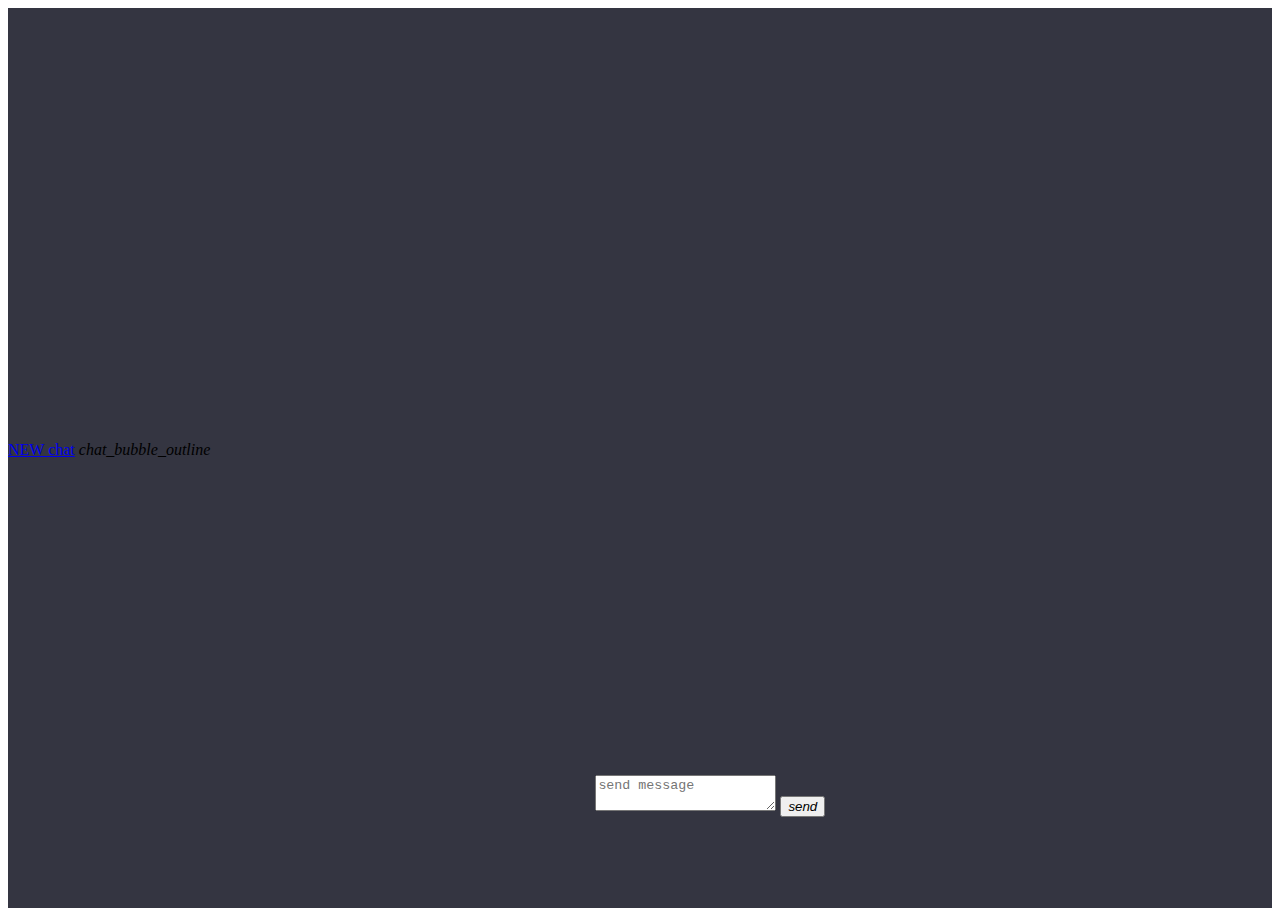
<file: AgroAID-main/target/classes/templates/chat/index.html>
<!DOCTYPE html>
<html lang="en">
    
<head th:replace="~{_template::head('Chat')}"></head>
<body>
    <nav th:replace="~{_template::#navbar}"></nav>
    <div style="
            background-color: #343541;
            margin: 0px;
            height:100vh;
            display: flex;
            align-items: center;
            flex-direction: row;
            "
    >

      <div class="messages-container"
      >
        <a href="/chat" class="btn" style="margin-bottom: 10px;">NEW chat</a>

        <a th:href="'chat/' + ${dialog.id}"   
           th:each="dialog : ${dialogList}"
           class="dialog-link"  
        >
          <i class="material-icons">chat_bubble_outline</i>
          <p th:text="${dialog.title}"></p>  
        </a>

      </div>
      
      <div style="
            display: flex;
            flex-direction: column;
            align-items: center;
            "
      >
        <div style="
                  width: 1000px;
                  display: flex;
                  flex-direction: column;
                  align-items: center;
                  "
        >

          <div style="height: 75vh;"></div>
          
        </div>

        <form class="text-box" th:action="${'/chat'}"  method="post" th:object="${chat}">
          
          <textarea 
            placeholder="send message"
            th:field="*{text}" 
          ></textarea>
          
          <button class="btn"><i class="material-icons">send</i>
          </button>
      
        </form>
      </div>
      
     
    </div>
    <script>
      const textarea = document.querySelector("textarea");
      textarea.addEventListener("keyup", e=>{
        textarea.style.height = `auto` 
        let scHeight = e.target.scrollHeight;
        textarea.style.height = `${scHeight}px`   
         
      })
    </script>
</body>
<script>
  document.addEventListener('DOMContentLoaded', function () {
      var elems = document.querySelectorAll('.dropdown-trigger');
      const options = {
          constrainWidth: false,
          coverTrigger: false
      }
      var instances = M.Dropdown.init(elems, options);
  });
</script>
</html>
</file>
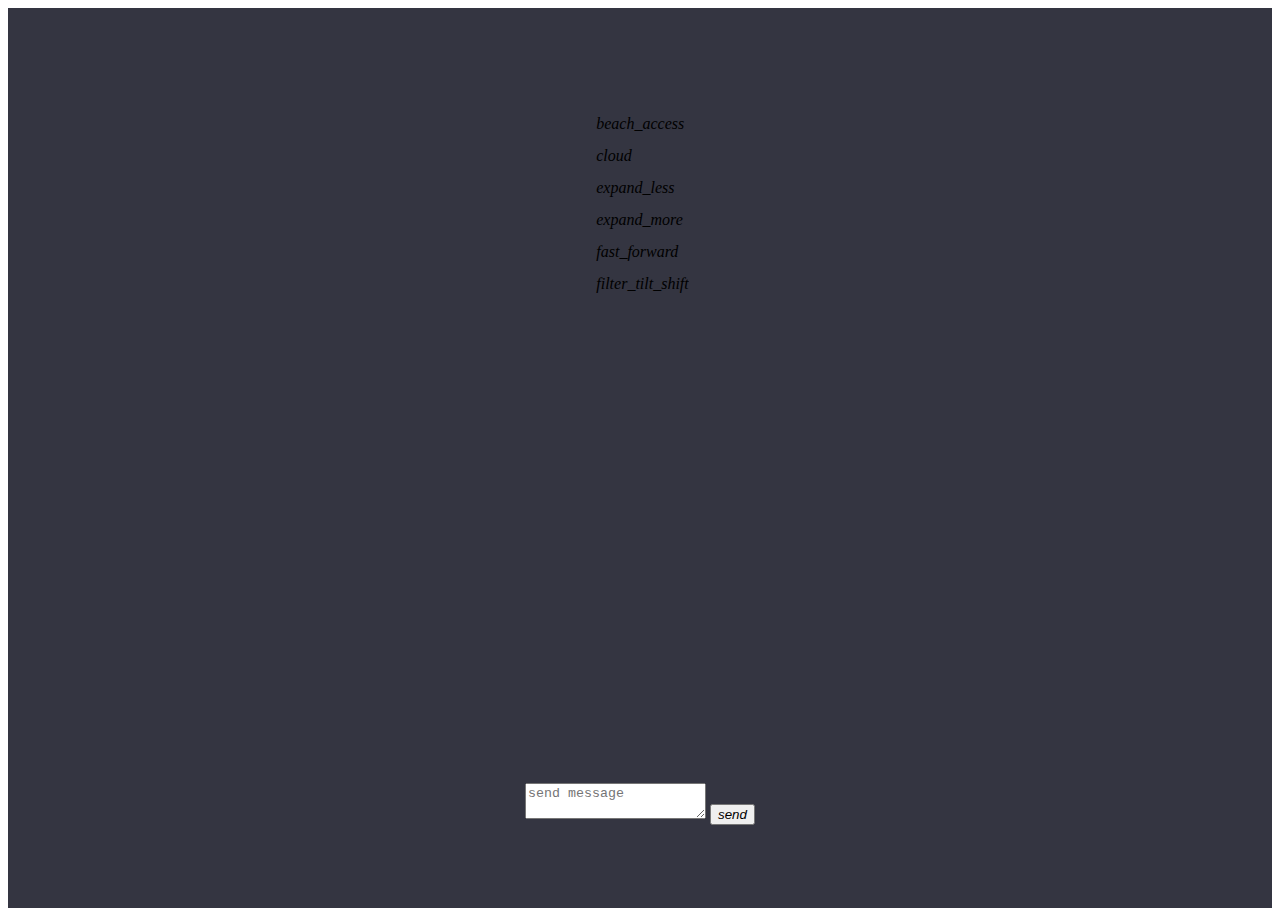
<file: AgroAID-main/target/classes/templates/clima/index.html>
<!DOCTYPE html>
<html lang="en">
    
<head th:replace="~{_template::head('Clima')}" >
  <title>Consulta de Clima</title>
</head>
<body>
    <nav th:replace="~{_template::#navbar}"></nav>
    <div style="
            background-color: #343541;
            margin: 0px;
            height:100vh;
            display: flex;
            align-items: center;
            justify-content: center;
            flex-direction: column;
            "
    >
      <div style="
                width: 1000px;
                display: flex;
                flex-direction: column;
                align-items: center;
                "
      >

      
      <div th:if="${error != null}">
        <p th:text="${error}" style="color: red;"></p>
      </div>
      

      <div class="container"
            style="overflow-y: scroll;
                   height: 75vh;"
      >
        <div class="row" th:if="${clima != null}" th:each="clima : ${climalist}">
          <div class="col s12 m12 l6">
            <div class="card blue-grey darken-1">
              <div class="card-content white-text">
                <span class="card-title" th:text="${clima.cidade}"></span>

                <div style="display: flex; flex-direction: row; align-items: center; gap: 5px;">
                  <p th:text="${'Temperatura: ' + clima.temperature + '°F'}"></p>
                  <i class="material-icons">beach_access</i>
                </div>
                
                <div style="display: flex; flex-direction: row; align-items: center; gap: 5px;">
                  <p th:text="${'Humidade: ' + clima.humidity + 'g/m³'}"></p>
                  <i class="material-icons">cloud</i>
                </div>

                <div style="display: flex; flex-direction: row; align-items: center; gap: 5px;">
                  <p th:text="${'Máxima: ' + clima.tempMax + '°F'}"></p>
                  <i class="material-icons">expand_less</i>
                </div>

                <div style="display: flex; flex-direction: row; align-items: center; gap: 5px;">
                  <p th:text="${'Minima: ' + clima.tempMin + '°F'}"></p>
                  <i class="material-icons">expand_more</i>
                </div>

                <div style="display: flex; flex-direction: row; align-items: center; gap: 5px;">
                  <p th:text="${'Velocidade: ' + clima.speed + 'Km/H'}"></p>
                  <i class="material-icons">fast_forward</i>
                </div>

                <div style="display: flex; flex-direction: row; align-items: center; gap: 5px;">
                  <p th:text="${'Angulo: ' + clima.degree + '°'}"></p>
                  <i class="material-icons">filter_tilt_shift</i>
                </div>
                
              </div>
              
            </div>
          </div>
        </div>

      </div>
    

      <form class="text-box" th:action="@{/clima}"  method="post" th:object="${clima}">
          
        <textarea 
          placeholder="send message"
          th:field="*{cidade}" 
        ></textarea>
        
        <button class="btn"><i class="material-icons">send</i>
        </button>
    
      </form>

      
    <script>
      const textarea = document.querySelector("textarea");
      textarea.addEventListener("keyup", e=>{
        textarea.style.height = `auto` 
        let scHeight = e.target.scrollHeight;
        textarea.style.height = `${scHeight}px`   
         
      })
    </script>
</body>
<script>
  document.addEventListener('DOMContentLoaded', function () {
      var elems = document.querySelectorAll('.dropdown-trigger');
      const options = {
          constrainWidth: false,
          coverTrigger: false
      }
      var instances = M.Dropdown.init(elems, options);
  });
</script>

</html>
</file>
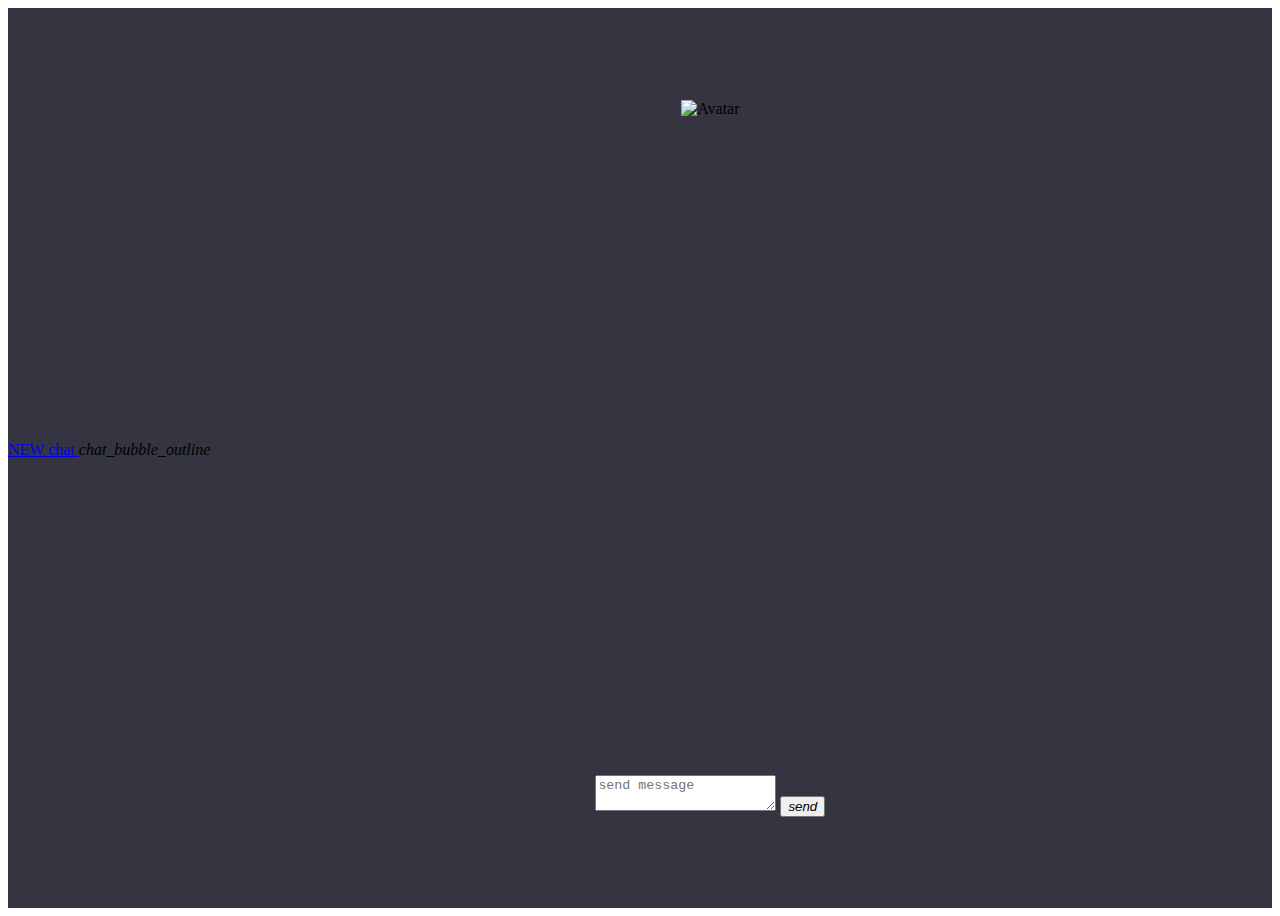
<file: AgroAID-main/target/classes/templates/dialog/index.html>
<!DOCTYPE html>
<html lang="en">
    
<head th:replace="~{_template::head('Chat')}"></head>
<body>
    <nav th:replace="~{_template::#navbar}"></nav>
    <div style="
            background-color: #343541;
            margin: 0px;
            height:100vh;
            display: flex;
            align-items: center;
            flex-direction: row;
            "
    >

      <div class="messages-container">

        <a href="/chat" 
           class="btn"
           style="margin-bottom: 10px;"
        >
          NEW chat
        </a>

        <a th:href="'/chat/' + ${dialog.id}" 
           th:each="dialog : ${dialogList}"
            
           th:class="'dialog-link ' + ${dialog.id == dialogId ? 'choosed': ''}" 
        >
          <i class="material-icons">chat_bubble_outline</i>
          <p th:text="${dialog.title}"></p>    
        </a>
      </div>
      
      <div style="
            display: flex;
            flex-direction: column;
            align-items: center;
            "
      >
        <div style="
                  width: 1000px;
                  display: flex;
                  flex-direction: column;
                  align-items: center;
                  overflow-y: scroll;
                  height: 75vh;
                  "
        >

          <div th:each="chat : ${chatList}" th:class="'container ' +${!chat.bot ? 'darker': ''}">
            <img th:src="${chat.bot ? '../../assets/chat.jpg' : '../../assets/profile.jpg'}" alt="Avatar" th:class="${!chat.bot ? 'right' : ''}">
            <p th:text="${chat.text}"></p>
            <span  th:text="${chat.time}" th:class="${!chat.bot ? 'time-left' : 'time-right'}"></span>
          </div>
          
        </div>

        <form class="text-box" th:action="${'/chat/' + dialogId }"  method="post" th:object="${chat}">
          
          <textarea 
            placeholder="send message"
            th:field="*{text}" 
          ></textarea>
          
          <button class="btn"><i class="material-icons">send</i>
          </button>
      
        </form>
      </div>
      
     
    </div>
    <script>
      const textarea = document.querySelector("textarea");
      textarea.addEventListener("keyup", e=>{
        textarea.style.height = `auto` 
        let scHeight = e.target.scrollHeight;
        textarea.style.height = `${scHeight}px`   
         
      })
    </script>
</body>
</html>
</file>
